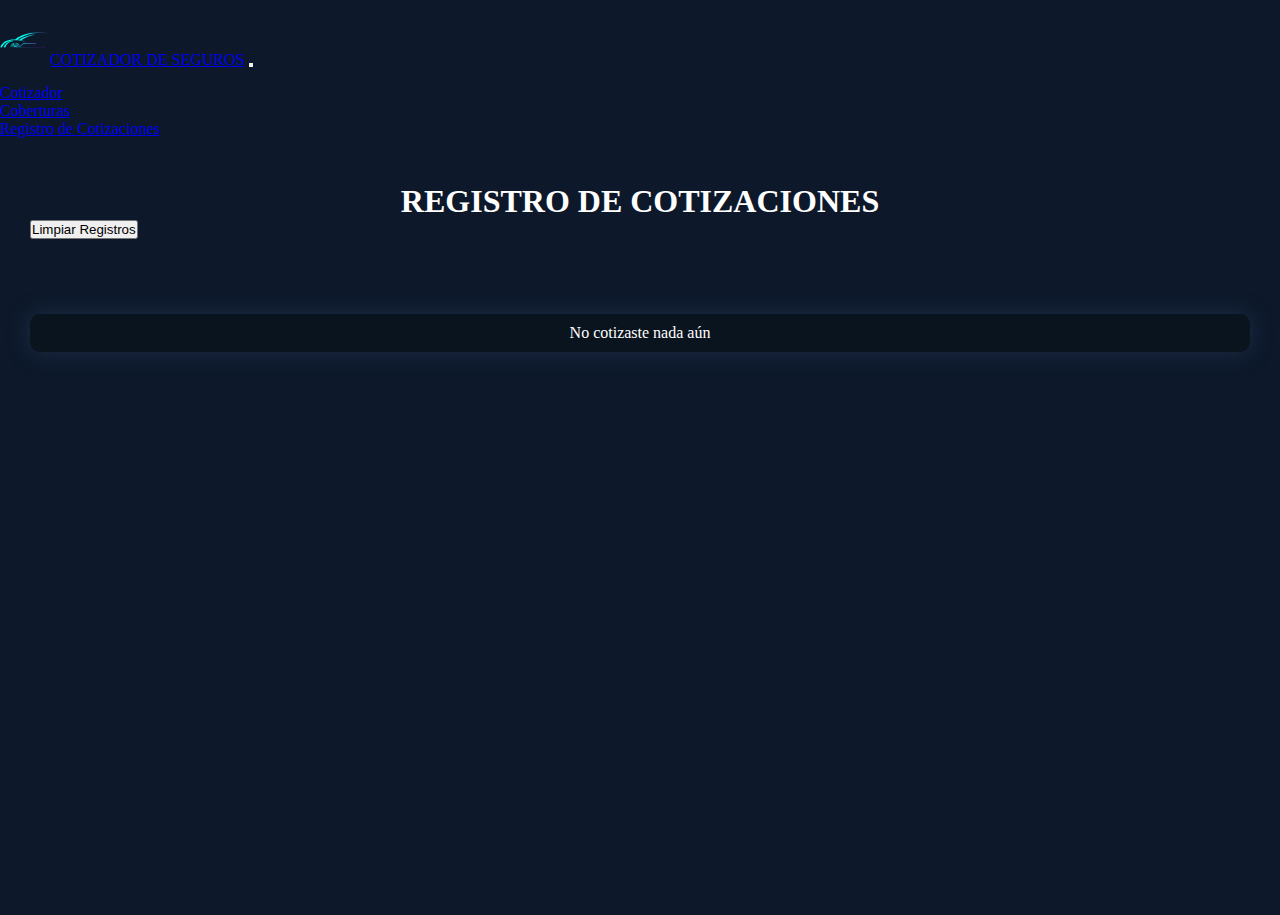
<file: registro.html>
<!DOCTYPE html>
<html lang="en">

<head>
    <meta charset="UTF-8">
    <meta http-equiv="X-UA-Compatible" content="IE=edge">
    <meta name="viewport" content="width=device-width, initial-scale=1.0">
    <title>Document</title>
    <link href="https://cdn.jsdelivr.net/npm/bootstrap@5.1.3/dist/css/bootstrap.min.css" rel="stylesheet"
        integrity="sha384-1BmE4kWBq78iYhFldvKuhfTAU6auU8tT94WrHftjDbrCEXSU1oBoqyl2QvZ6jIW3" crossorigin="anonymous">
    <link rel="stylesheet" href="./assets/css/style.css">
</head>

<body>
    <header>
        <nav class="navbar navbar-expand-lg navbar-light bg-light">
            <div class="container-fluid">
                <a class="navbar-brand" href="#"><img src="./assets/img/logo.svg" alt="" width="50" class="d-inline-block align-text-center">COTIZADOR DE SEGUROS</a>
                <button class="navbar-toggler" type="button" data-bs-toggle="collapse" data-bs-target="#navbarNav"
                    aria-controls="navbarNav" aria-expanded="false" aria-label="Toggle navigation">
                    <span class="navbar-toggler-icon"></span>
                </button>
                <div class="collapse navbar-collapse" id="navbarNav">
                    <ul class="navbar-nav">
                        <li class="nav-item">
                            <a class="nav-link" aria-current="page" href="index.html">Cotizador</a>
                        </li>
                        <li class="nav-item">
                            <a class="nav-link" href="coberturas.html">Coberturas</a>
                        </li>
                        <li class="nav-item">
                            <a class="nav-link active" href="registro.html">Registro de Cotizaciones</a>
                        </li>
                    </ul>
                </div>
            </div>
        </nav>
    </header>

    <section class="text-center">
        <h1>REGISTRO DE COTIZACIONES</h1>
        <button type="button" id="btnVaciar" class="btn btn-light">Limpiar Registros</button>
    </section>

    <section id="registroCotizaciones" class="container">

    </section>




    <script src="https://cdn.jsdelivr.net/npm/bootstrap@5.1.3/dist/js/bootstrap.bundle.min.js"
        integrity="sha384-ka7Sk0Gln4gmtz2MlQnikT1wXgYsOg+OMhuP+IlRH9sENBO0LRn5q+8nbTov4+1p" crossorigin="anonymous"></script>
        <script src="./assets/js/funciones.js"></script>
        <script src="./assets/js/main.js"></script>
        <script src="./assets/js/registro.js"></script>
</body>

</html>
</file>
<file: assets/css/style.css>
* {
    margin: 0;
    padding: 0;
}

body {
    height: 100vh;
    background-color: hsl(217, 54%, 11%);
}

h1 {
    text-align: center;
    color: rgb(255, 255, 255);
}

section {
    padding: 30px;
}

.coti {
    display: flex;
    flex-direction: column;
    justify-content: center;
    align-items: center;
}

.coti h2 {
    color: rgb(180, 220, 255);
    font-size: 30px;
    font-weight: 900;
}

.coti p {
    color: rgb(255, 255, 255);
}

.resultado {
    display: flex;
    flex-direction: column;
    justify-content: center;
    align-items: center;
    padding: 30px 20vw;
    border-radius: 20px;
    background-color: hsl(215, 50%, 15%);
    box-shadow: 0 0 20px 0 rgb(10, 15, 25);

}

.costo {
    font-weight: 800;
    font-size: 30px;
}

div {
    margin: 15px 0;
}

.form-label {
    color: white;
}

.card {
    display: flex;
    flex-direction: column;
    justify-content: center;
    align-items: center;
    padding: 10px;   
    color: white;
    background-color: rgb(10, 20, 30);
    border-radius: 10px;
    box-shadow: 0 0 20px 0 rgb(30, 45, 70);
}

.cotiz-ok {
    background: none;
    background-color: greenyellow;
    color: blue;
    font-weight: 600;
}

.cotiz-error {
    background: none;
    background-color: orangered;
    color: yellow;
    font-weight: 600;
}

.card-cobertura {
    text-align: center;
    color: white;
    padding: 0 20px;
}

.card-flex {
    display: flex;
    flex-direction: row;
}

.box-letra {
    display: flex;
    flex-direction: column;
    justify-content: center;
    align-items: center;
}

.card-letra {
    display: flex;
    flex-direction: column;
    justify-content: center;
    align-items: center;
    background-color: white;
    color: rgb(10, 20, 30);
    height: 50px;
    width: 50px;
    font-size: 30px;
    font-weight: 800;
    border-radius: 5px;
}
</file>
